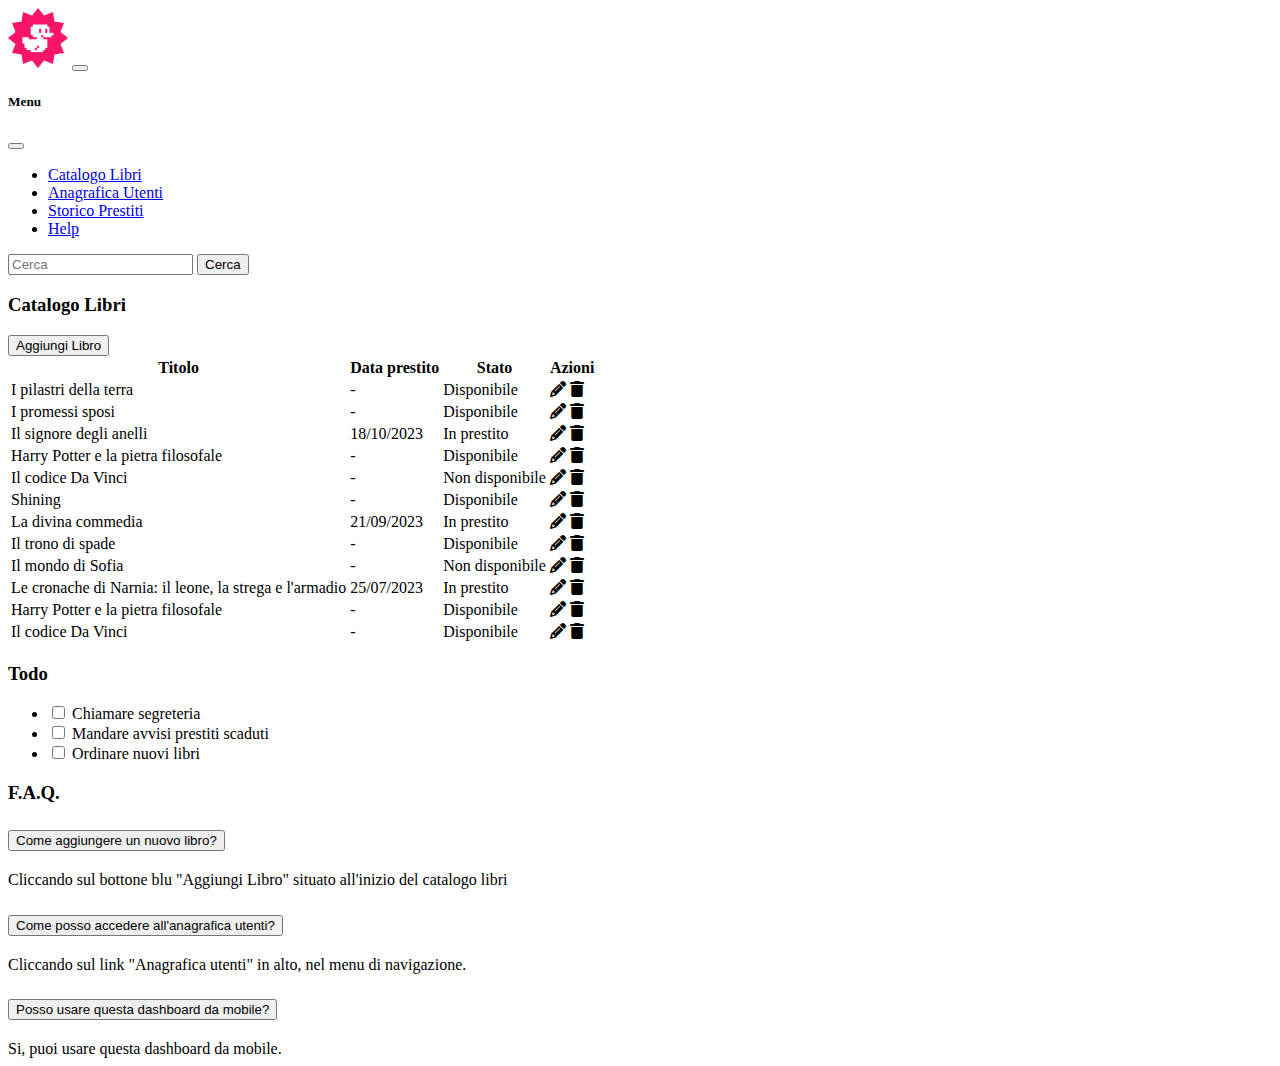
<file: index.html>
<!DOCTYPE html>
<html lang="en">
  <head>
    <title>Dashboard</title>
    <meta charset="utf-8" />
    <meta
      name="viewport"
      content="width=device-width, initial-scale=1, shrink-to-fit=no"
    />
    <link
      href="https://cdn.jsdelivr.net/npm/bootstrap@5.3.2/dist/css/bootstrap.min.css"
      rel="stylesheet"
      integrity="sha384-T3c6CoIi6uLrA9TneNEoa7RxnatzjcDSCmG1MXxSR1GAsXEV/Dwwykc2MPK8M2HN"
      crossorigin="anonymous"
    />
    <link
      rel="stylesheet"
      href="https://cdnjs.cloudflare.com/ajax/libs/font-awesome/6.7.2/css/all.min.css
"
    />
    <link rel="stylesheet" href="./assets/css/style.css" />
  </head>

  <body>
    <header>
      <nav class="navbar navbar-expand-lg navbar-dark bg-dark sticky-top">
        <div class="container-fluid">
          <a class="navbar-brand" href="./index.html"
            ><img height="60" src="./assets/img/duck.png" alt=""
          /></a>
          <!-- Logo -->
          <button
            class="navbar-toggler"
            type="button"
            data-bs-toggle="offcanvas"
            data-bs-target="#offcanvasDarkNavbar"
            aria-controls="offcanvasDarkNavbar"
            aria-label="Toggle navigation"
          >
            <span class="navbar-toggler-icon"></span>
          </button>
          <div
            class="offcanvas offcanvas-end text-bg-dark"
            tabindex="-1"
            id="offcanvasDarkNavbar"
            aria-labelledby="offcanvasDarkNavbarLabel"
          >
            <div class="offcanvas-header">
              <h5 class="offcanvas-title" id="offcanvasDarkNavbarLabel">
                Menu
              </h5>
              <button
                type="button"
                class="btn-close btn-close-white"
                data-bs-dismiss="offcanvas"
                aria-label="Close"
              ></button>
            </div>
            <div class="offcanvas-body">
              <ul
                class="navbar-nav justify-content-start align-items-center flex-grow-1 pe-3"
              >
                <li class="nav-item">
                  <a class="nav-link active" aria-current="page" href="#"
                    >Catalogo Libri</a
                  >
                </li>
                <li class="nav-item">
                  <a class="nav-link" href="#">Anagrafica Utenti</a>
                </li>
                <li class="nav-item">
                  <a class="nav-link" href="#">Storico Prestiti</a>
                </li>
                <li class="nav-item">
                  <a class="nav-link" href="#">Help</a>
                </li>
              </ul>
              <!-- Navbar Left -->
              <form class="d-flex" role="search">
                <input
                  class="form-control me-2"
                  type="search"
                  placeholder="Cerca"
                  aria-label="Cerca..."
                />
                <button class="btn btn-outline-light btn-dark" type="submit">
                  Cerca
                </button>
              </form>
              <!-- Navbar Right -->
            </div>
          </div>
        </div>
      </nav>
    </header>
    <!-- Header END -->
    <main>
      <div class="container container-md container-lg mt-5">
        <div class="row row-cols-sm-1 row-cols-md-1 row-cols-lg-2 mt-3">
          <div class="col col-lg-9 mb-3">
            <div class="d-flex justify-content-between">
              <h3>Catalogo Libri</h3>
              <a href="./add_a_book.html"
                ><input
                  class="btn btn-primary"
                  type="button"
                  value="Aggiungi Libro"
              /></a>
            </div>
            <!-- TABLE HEADER END -->
            <table class="table table-striped mt-3">
              <thead>
                <tr>
                  <th class="w-50" scope="col">Titolo</th>
                  <th scope="col" class="d-sm-none d-md-table-cell">
                    Data prestito
                  </th>
                  <th scope="col">Stato</th>
                  <th scope="col">Azioni</th>
                </tr>
              </thead>
              <tbody>
                <tr>
                  <td>I pilastri della terra</td>
                  <td class="d-sm-none d-md-table-cell">-</td>
                  <td>
                    <span class="badge text-bg-success">Disponibile</span>
                  </td>
                  <td class="text-secondary">
                    <span
                      class="d-inline-block border border-secondary rounded-3 border-1 p-1 action_block"
                      ><i class="fa-solid fa-pencil"></i
                    ></span>
                    <span
                      class="d-inline-block border border-secondary rounded-3 border-1 p-1 action_block"
                      ><i class="fa-solid fa-trash"></i
                    ></span>
                  </td>
                </tr>
                <tr>
                  <td>I promessi sposi</td>
                  <td class="d-sm-none d-md-table-cell">-</td>
                  <td>
                    <span class="badge text-bg-success">Disponibile</span>
                  </td>
                  <td class="text-secondary">
                    <span
                      class="d-inline-block border border-secondary rounded-3 border-1 p-1 action_block"
                      ><i class="fa-solid fa-pencil"></i
                    ></span>
                    <span
                      class="d-inline-block border border-secondary rounded-3 border-1 p-1 action_block"
                      ><i class="fa-solid fa-trash"></i
                    ></span>
                  </td>
                </tr>
                <tr>
                  <td>Il signore degli anelli</td>
                  <td class="d-sm-none d-md-table-cell">18/10/2023</td>
                  <td>
                    <span class="badge text-white text-bg-warning"
                      >In prestito</span
                    >
                  </td>
                  <td class="text-secondary">
                    <span
                      class="d-inline-block border border-secondary rounded-3 border-1 p-1 action_block"
                      ><i class="fa-solid fa-pencil"></i
                    ></span>
                    <span
                      class="d-inline-block border border-secondary rounded-3 border-1 p-1 action_block"
                      ><i class="fa-solid fa-trash"></i
                    ></span>
                  </td>
                </tr>
                <tr>
                  <td>Harry Potter e la pietra filosofale</td>
                  <td class="d-sm-none d-md-table-cell">-</td>
                  <td>
                    <span class="badge text-bg-success">Disponibile</span>
                  </td>
                  <td class="text-secondary">
                    <span
                      class="d-inline-block border border-secondary rounded-3 border-1 p-1 action_block"
                      ><i class="fa-solid fa-pencil"></i
                    ></span>
                    <span
                      class="d-inline-block border border-secondary rounded-3 border-1 p-1 action_block"
                      ><i class="fa-solid fa-trash"></i
                    ></span>
                  </td>
                </tr>
                <tr>
                  <td>Il codice Da Vinci</td>
                  <td class="d-sm-none d-md-table-cell">-</td>
                  <td>
                    <span class="badge text-bg-danger">Non disponibile</span>
                  </td>
                  <td class="text-secondary">
                    <span
                      class="d-inline-block border border-secondary rounded-3 border-1 p-1 action_block"
                      ><i class="fa-solid fa-pencil"></i
                    ></span>
                    <span
                      class="d-inline-block border border-secondary rounded-3 border-1 p-1 action_block"
                      ><i class="fa-solid fa-trash"></i
                    ></span>
                  </td>
                </tr>
                <tr>
                  <td>Shining</td>
                  <td class="d-sm-none d-md-table-cell">-</td>
                  <td>
                    <span class="badge text-bg-success">Disponibile</span>
                  </td>
                  <td class="text-secondary">
                    <span
                      class="d-inline-block border border-secondary rounded-3 border-1 p-1 action_block"
                      ><i class="fa-solid fa-pencil"></i
                    ></span>
                    <span
                      class="d-inline-block border border-secondary rounded-3 border-1 p-1 action_block"
                      ><i class="fa-solid fa-trash"></i
                    ></span>
                  </td>
                </tr>
                <tr>
                  <td>La divina commedia</td>
                  <td class="d-sm-none d-md-table-cell">21/09/2023</td>
                  <td>
                    <span class="badge text-white text-bg-warning"
                      >In prestito</span
                    >
                  </td>
                  <td class="text-secondary">
                    <span
                      class="d-inline-block border border-secondary rounded-3 border-1 p-1 action_block"
                      ><i class="fa-solid fa-pencil"></i
                    ></span>
                    <span
                      class="d-inline-block border border-secondary rounded-3 border-1 p-1 action_block"
                      ><i class="fa-solid fa-trash"></i
                    ></span>
                  </td>
                </tr>
                <tr>
                  <td>Il trono di spade</td>
                  <td class="d-sm-none d-md-table-cell">-</td>
                  <td>
                    <span class="badge text-bg-success">Disponibile</span>
                  </td>
                  <td class="text-secondary">
                    <span
                      class="d-inline-block border border-secondary rounded-3 border-1 p-1 action_block"
                      ><i class="fa-solid fa-pencil"></i
                    ></span>
                    <span
                      class="d-inline-block border border-secondary rounded-3 border-1 p-1 action_block"
                      ><i class="fa-solid fa-trash"></i
                    ></span>
                  </td>
                </tr>
                <tr>
                  <td>Il mondo di Sofia</td>
                  <td class="d-sm-none d-md-table-cell">-</td>
                  <td>
                    <span class="badge text-bg-danger">Non disponibile</span>
                  </td>
                  <td class="text-secondary">
                    <span
                      class="d-inline-block border border-secondary rounded-3 border-1 p-1 action_block"
                      ><i class="fa-solid fa-pencil"></i
                    ></span>
                    <span
                      class="d-inline-block border border-secondary rounded-3 border-1 p-1 action_block"
                      ><i class="fa-solid fa-trash"></i
                    ></span>
                  </td>
                </tr>
                <tr>
                  <td>
                    Le cronache di Narnia: il leone, la strega e l'armadio
                  </td>
                  <td class="d-sm-none d-md-table-cell">25/07/2023</td>
                  <td>
                    <span class="badge text-white text-bg-warning"
                      >In prestito</span
                    >
                  </td>
                  <td class="text-secondary">
                    <span
                      class="d-inline-block border border-secondary rounded-3 border-1 p-1 action_block"
                      ><i class="fa-solid fa-pencil"></i
                    ></span>
                    <span
                      class="d-inline-block border border-secondary rounded-3 border-1 p-1 action_block"
                      ><i class="fa-solid fa-trash"></i
                    ></span>
                  </td>
                </tr>
                <tr>
                  <td>Harry Potter e la pietra filosofale</td>
                  <td class="d-sm-none d-md-table-cell">-</td>
                  <td>
                    <span class="badge text-bg-success">Disponibile</span>
                  </td>
                  <td class="text-secondary">
                    <span
                      class="d-inline-block border border-secondary rounded-3 border-1 p-1 action_block"
                      ><i class="fa-solid fa-pencil"></i
                    ></span>
                    <span
                      class="d-inline-block border border-secondary rounded-3 border-1 p-1 action_block"
                      ><i class="fa-solid fa-trash"></i
                    ></span>
                  </td>
                </tr>
                <tr>
                  <td>Il codice Da Vinci</td>
                  <td class="d-sm-none d-md-table-cell">-</td>
                  <td>
                    <span class="badge text-bg-success">Disponibile</span>
                  </td>
                  <td class="text-secondary">
                    <span
                      class="d-inline-block border border-secondary rounded-3 border-1 p-1 action_block"
                      ><i class="fa-solid fa-pencil"></i
                    ></span>
                    <span
                      class="d-inline-block border border-secondary rounded-3 border-1 p-1 action_block"
                      ><i class="fa-solid fa-trash"></i
                    ></span>
                  </td>
                </tr>
              </tbody>
            </table>
            <!-- TABLE END -->
          </div>
          <!-- LARGER CONTAINER END -->
          <div class="col col-lg-3">
            <div class="card mb-3 w-100">
              <div class="card-header">
                <h3 class="fw-normal">Todo</h3>
              </div>
              <ul class="list-group p-3">
                <li class="list-group-item">
                  <input
                    class="form-check-input me-1"
                    type="checkbox"
                    value=""
                    id="firstCheckbox"
                  />
                  <label class="form-check-label" for="firstCheckbox"
                    >Chiamare segreteria</label
                  >
                </li>
                <li class="list-group-item">
                  <input
                    class="form-check-input me-1"
                    type="checkbox"
                    value=""
                    id="firstCheckbox"
                  />
                  <label class="form-check-label" for="firstCheckbox"
                    >Mandare avvisi prestiti scaduti</label
                  >
                </li>
                <li class="list-group-item">
                  <input
                    class="form-check-input me-1"
                    type="checkbox"
                    value=""
                    id="firstCheckbox"
                  />
                  <label class="form-check-label" for="firstCheckbox"
                    >Ordinare nuovi libri</label
                  >
                </li>
              </ul>
            </div>
            <!-- TODO-LIST END -->
            <div class="card mb-3 mt-3 w100">
              <div class="card-header">
                <h3 class="fw-normal">F.A.Q.</h3>
              </div>
              <div class="accordion p-3" id="accordionExample">
                <div class="accordion-item">
                  <h2 class="accordion-header">
                    <button
                      class="accordion-button collapsed"
                      type="button"
                      data-bs-toggle="collapse"
                      data-bs-target="#collapseOne"
                      aria-controls="collapseOne"
                    >
                      Come aggiungere un nuovo libro?
                    </button>
                  </h2>
                  <div
                    id="collapseOne"
                    class="accordion-collapse collapse"
                    data-bs-parent="#accordionExample"
                  >
                    <div class="accordion-body">
                      Cliccando sul bottone blu "Aggiungi Libro" situato
                      all'inizio del catalogo libri
                    </div>
                  </div>
                </div>
                <div class="accordion-item">
                  <h2 class="accordion-header">
                    <button
                      class="accordion-button collapsed"
                      type="button"
                      data-bs-toggle="collapse"
                      data-bs-target="#collapseTwo"
                      aria-controls="collapseTwo"
                    >
                      Come posso accedere all'anagrafica utenti?
                    </button>
                  </h2>
                  <div
                    id="collapseTwo"
                    class="accordion-collapse collapse"
                    data-bs-parent="#accordionExample"
                  >
                    <div class="accordion-body">
                      Cliccando sul link "Anagrafica utenti" in alto, nel menu
                      di navigazione.
                    </div>
                  </div>
                </div>
                <div class="accordion-item">
                  <h2 class="accordion-header">
                    <button
                      class="accordion-button collapsed"
                      type="button"
                      data-bs-toggle="collapse"
                      data-bs-target="#collapseThree"
                      aria-controls="collapseThree"
                    >
                      Posso usare questa dashboard da mobile?
                    </button>
                  </h2>
                  <div
                    id="collapseThree"
                    class="accordion-collapse collapse"
                    data-bs-parent="#accordionExample"
                  >
                    <div class="accordion-body">
                      Si, puoi usare questa dashboard da mobile.
                    </div>
                  </div>
                </div>
              </div>
            </div>
            <!-- F.A.Q. END -->
          </div>
          <!-- SMALLER CONTAINER END -->
        </div>
        <!-- ROW END -->
      </div>
      <!-- CONTAINER END -->
    </main>

    <!-- Bootstrap JavaScript Libraries -->
    <script
      src="https://cdn.jsdelivr.net/npm/@popperjs/core@2.11.8/dist/umd/popper.min.js"
      integrity="sha384-I7E8VVD/ismYTF4hNIPjVp/Zjvgyol6VFvRkX/vR+Vc4jQkC+hVqc2pM8ODewa9r"
      crossorigin="anonymous"
    ></script>

    <script
      src="https://cdn.jsdelivr.net/npm/bootstrap@5.3.2/dist/js/bootstrap.min.js"
      integrity="sha384-BBtl+eGJRgqQAUMxJ7pMwbEyER4l1g+O15P+16Ep7Q9Q+zqX6gSbd85u4mG4QzX+"
      crossorigin="anonymous"
    ></script>
  </body>
</html>
</file>
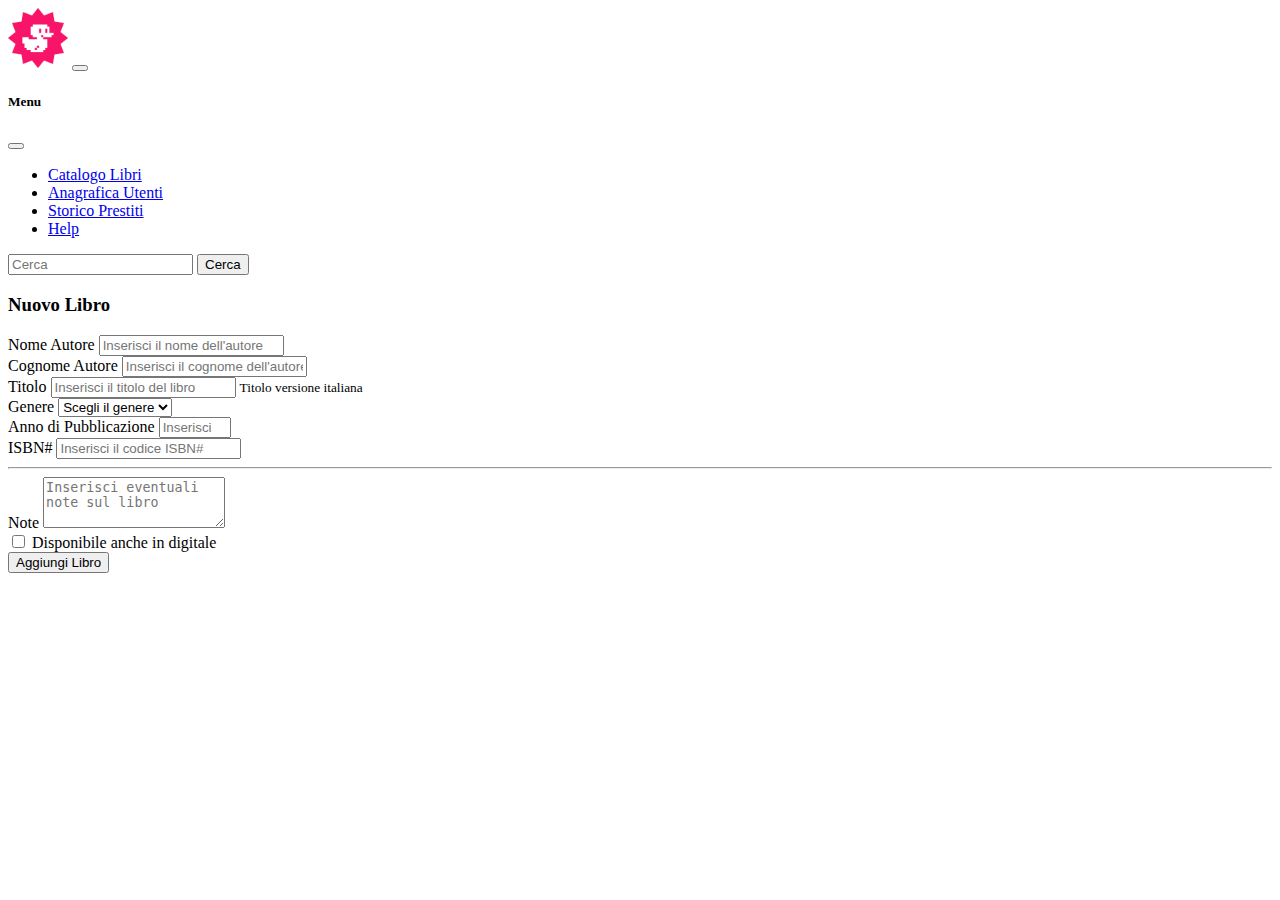
<file: add_a_book.html>
<!DOCTYPE html>
<html lang="en">
  <head>
    <title>Dashboard</title>
    <meta charset="utf-8" />
    <meta
      name="viewport"
      content="width=device-width, initial-scale=1, shrink-to-fit=no"
    />
    <link
      href="https://cdn.jsdelivr.net/npm/bootstrap@5.3.2/dist/css/bootstrap.min.css"
      rel="stylesheet"
      integrity="sha384-T3c6CoIi6uLrA9TneNEoa7RxnatzjcDSCmG1MXxSR1GAsXEV/Dwwykc2MPK8M2HN"
      crossorigin="anonymous"
    />
    <link
      rel="stylesheet"
      href="https://cdnjs.cloudflare.com/ajax/libs/font-awesome/6.7.2/css/all.min.css
"
    />
    <link rel="stylesheet" href="./assets/css/style.css" />
  </head>

  <body>
    <header>
      <nav class="navbar navbar-expand-lg navbar-dark bg-dark sticky-top">
        <div class="container-fluid">
          <a class="navbar-brand" href="./index.html"
            ><img height="60" src="./assets/img/duck.png" alt=""
          /></a>
          <!-- Logo -->
          <button
            class="navbar-toggler"
            type="button"
            data-bs-toggle="offcanvas"
            data-bs-target="#offcanvasDarkNavbar"
            aria-controls="offcanvasDarkNavbar"
            aria-label="Toggle navigation"
          >
            <span class="navbar-toggler-icon"></span>
          </button>
          <div
            class="offcanvas offcanvas-end text-bg-dark"
            tabindex="-1"
            id="offcanvasDarkNavbar"
            aria-labelledby="offcanvasDarkNavbarLabel"
          >
            <div class="offcanvas-header">
              <h5 class="offcanvas-title" id="offcanvasDarkNavbarLabel">
                Menu
              </h5>
              <button
                type="button"
                class="btn-close btn-close-white"
                data-bs-dismiss="offcanvas"
                aria-label="Close"
              ></button>
            </div>
            <div class="offcanvas-body">
              <ul
                class="navbar-nav justify-content-start align-items-center flex-grow-1 pe-3"
              >
                <li class="nav-item">
                  <a class="nav-link active" aria-current="page" href="#"
                    >Catalogo Libri</a
                  >
                </li>
                <li class="nav-item">
                  <a class="nav-link" href="#">Anagrafica Utenti</a>
                </li>
                <li class="nav-item">
                  <a class="nav-link" href="#">Storico Prestiti</a>
                </li>
                <li class="nav-item">
                  <a class="nav-link" href="#">Help</a>
                </li>
              </ul>
              <!-- Navbar Left -->
              <form class="d-flex" role="search">
                <input
                  class="form-control me-2"
                  type="search"
                  placeholder="Cerca"
                  aria-label="Cerca..."
                />
                <button class="btn btn-outline-light btn-dark" type="submit">
                  Cerca
                </button>
              </form>
              <!-- Navbar Right -->
            </div>
          </div>
        </div>
      </nav>
    </header>
    <!-- header end -->
    <main>
      <div class="container container-md container-lg mt-5">
        <h3>Nuovo Libro</h3>
        <form class="row mt-4" method="get">
          <div class="col">
            <div class="mb-3">
              <label for="name" class="form-label fw-medium">Nome Autore</label>
              <input
                type="text"
                name="name"
                id="name"
                class="form-control"
                placeholder="Inserisci il nome dell'autore"
                aria-describedby="helpId"
                required
              />
            </div>
          </div>
          <div class="col">
            <div class="mb-3">
              <label for="surname" class="form-label fw-medium"
                >Cognome Autore</label
              >
              <input
                type="text"
                name="surname"
                id="surname"
                class="form-control"
                placeholder="Inserisci il cognome dell'autore"
                aria-describedby="helpId"
                required
              />
            </div>
          </div>
          <div class="col-12">
            <div class="mb-3">
              <label for="title" class="form-label fw-medium">Titolo</label>
              <input
                type="text"
                name="title"
                id="title"
                class="form-control"
                placeholder="Inserisci il titolo del libro"
                aria-describedby="helpId"
                required
              />
              <small id="helpId" class="text-muted"
                >Titolo versione italiana</small
              >
            </div>
          </div>
          <div class="col col-sm-12 col-lg-4">
            <div class="mb-3">
              <label for="genre" class="form-label fw-medium">Genere</label>
              <select
                class="form-select fw-medium"
                name="genre"
                id="genre"
                class="form-control"
                placeholder="Inserisci il cognome dell'autore"
                aria-describedby="helpId"
                required
              >
                <option selected>Scegli il genere</option>
                <option value="fantasy">Fantasy</option>
                <option value="sci-fi">Sci-Fi</option>
                <option value="horror">Horror</option>
              </select>
            </div>
          </div>
          <div class="col col-sm-12 col-lg-4">
            <div class="mb-3">
              <label for="year" class="form-label fw-medium"
                >Anno di Pubblicazione</label
              >
              <input
                type="number"
                min="1900"
                max="2025"
                step="1"
                name="year"
                id="year"
                class="form-control"
                placeholder="Inserisci l'anno"
                aria-describedby="helpId"
                required
              />
            </div>
          </div>
          <div class="col col-sm-12 col-lg-4">
            <div class="mb-3">
              <label for="isbn" class="form-label fw-medium">ISBN#</label>
              <input
                type="text"
                name="isbn"
                id="isbn"
                class="form-control"
                placeholder="Inserisci il codice ISBN#"
                aria-describedby="helpId"
                required
              />
            </div>
          </div>

          <div class="container container container-md container-lg">
            <hr class="mt-5 mb-5" />
          </div>

          <div class="col-12">
            <div class="mb-3">
              <label for="note" class="form-label fw-medium">Note</label>
              <textarea
                class="form-control"
                placeholder="Inserisci eventuali note sul libro"
                name="note"
                id="note"
                rows="3"
              ></textarea>
            </div>
          </div>

          <div class="col-12">
            <div class="form-check mb-3">
              <input
                class="form-check-input"
                type="checkbox"
                value=""
                id="digital"
                name="digital"
              />
              <label class="form-check-label fw-medium" for="digital">
                Disponibile anche in digitale
              </label>
            </div>
          </div>

          <div class="col">
            <input
              class="btn btn-primary"
              type="submit"
              value="Aggiungi Libro"
            />
          </div>
        </form>
      </div>
    </main>

    <script
      src="https://cdn.jsdelivr.net/npm/@popperjs/core@2.11.8/dist/umd/popper.min.js"
      integrity="sha384-I7E8VVD/ismYTF4hNIPjVp/Zjvgyol6VFvRkX/vR+Vc4jQkC+hVqc2pM8ODewa9r"
      crossorigin="anonymous"
    ></script>

    <script
      src="https://cdn.jsdelivr.net/npm/bootstrap@5.3.2/dist/js/bootstrap.min.js"
      integrity="sha384-BBtl+eGJRgqQAUMxJ7pMwbEyER4l1g+O15P+16Ep7Q9Q+zqX6gSbd85u4mG4QzX+"
      crossorigin="anonymous"
    ></script>
  </body>
</html>
</file>
<file: assets/css/style.css>
.action_block {
  width: 30px;
  height: 30px;
  text-align: center;
}
</file>
